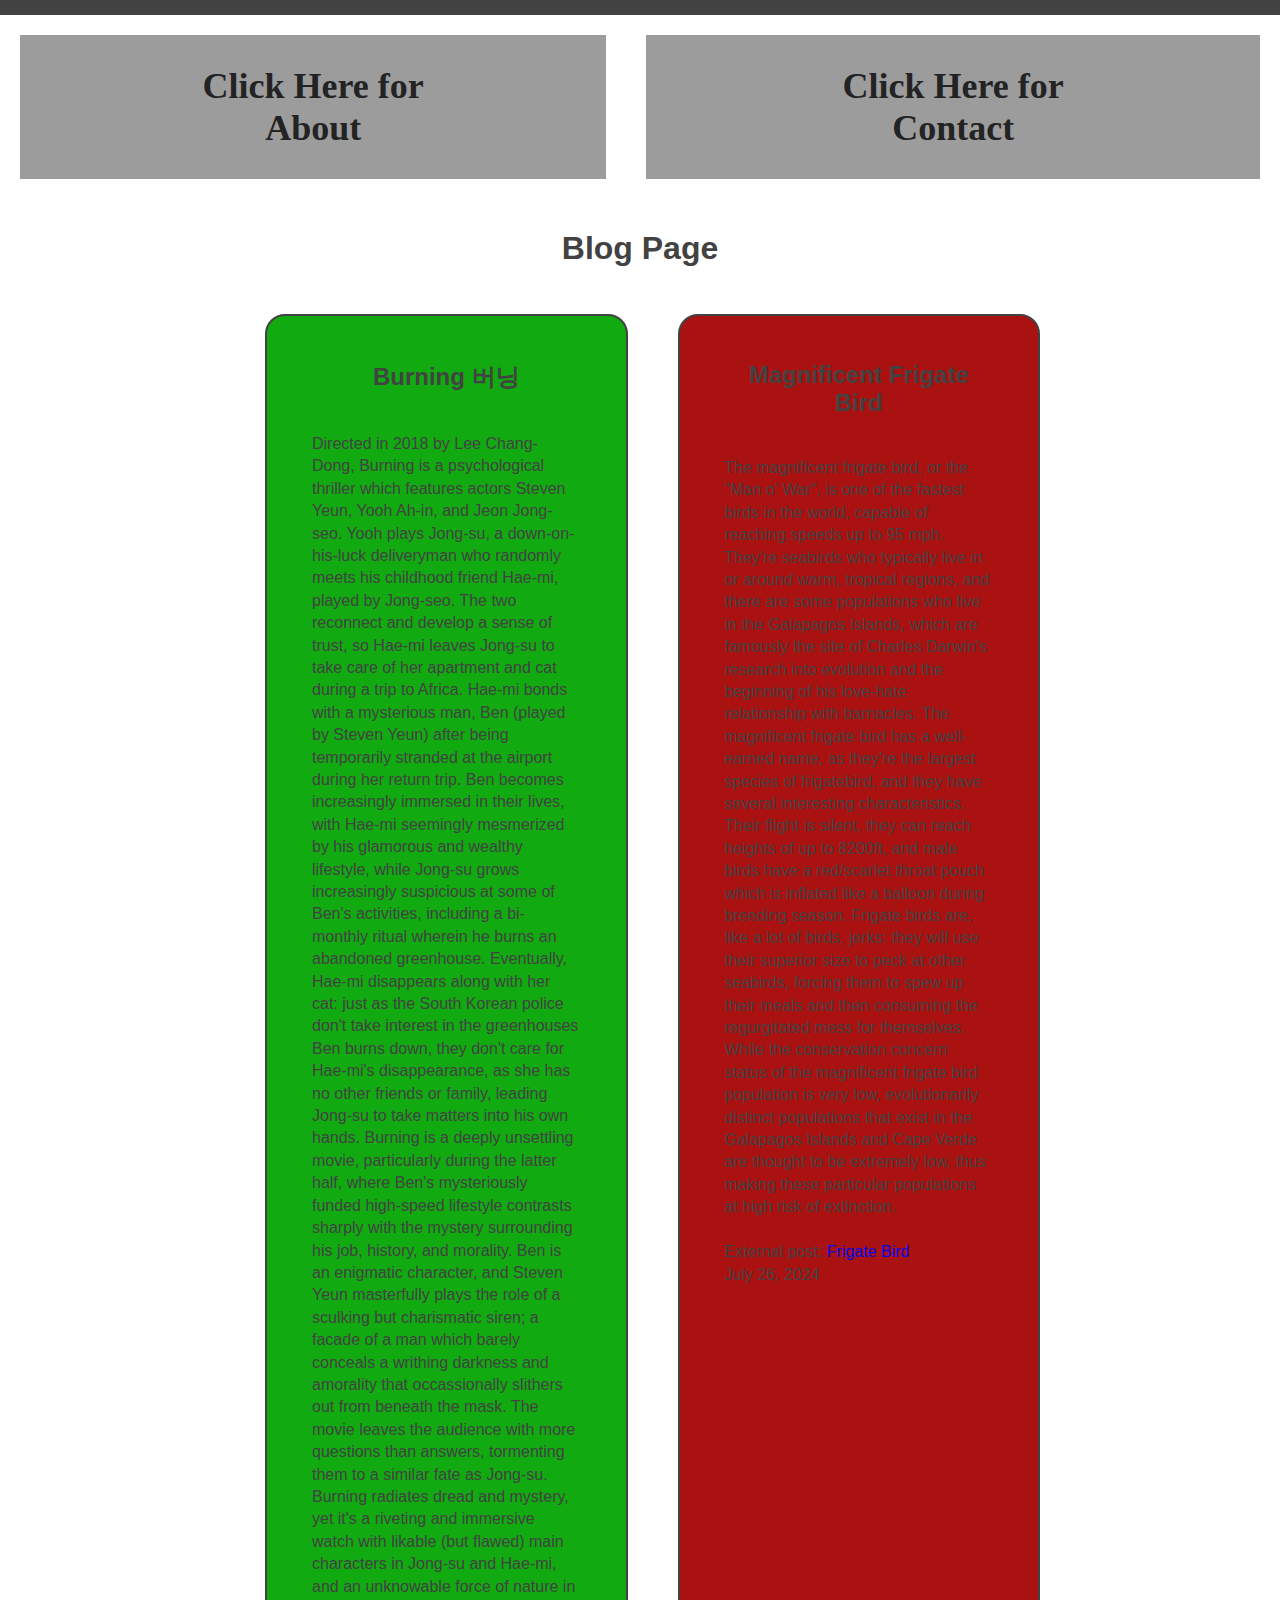
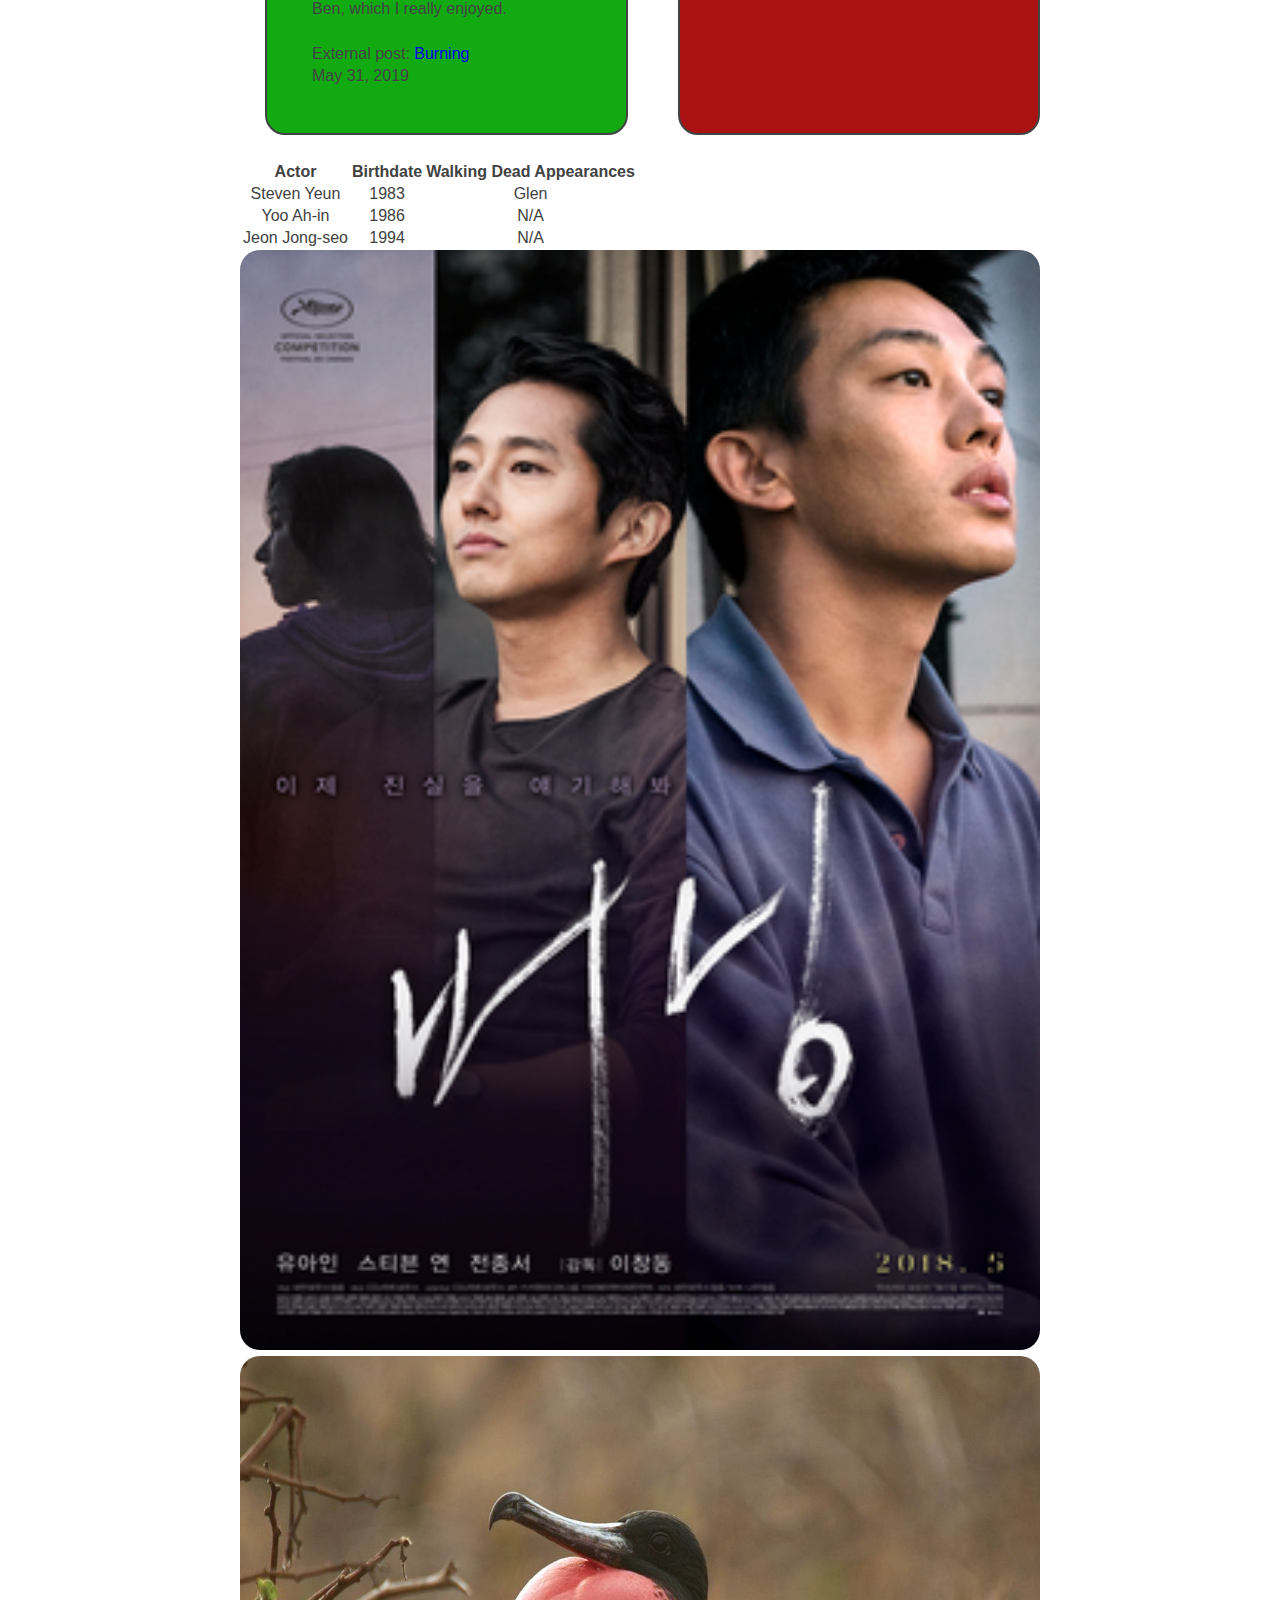
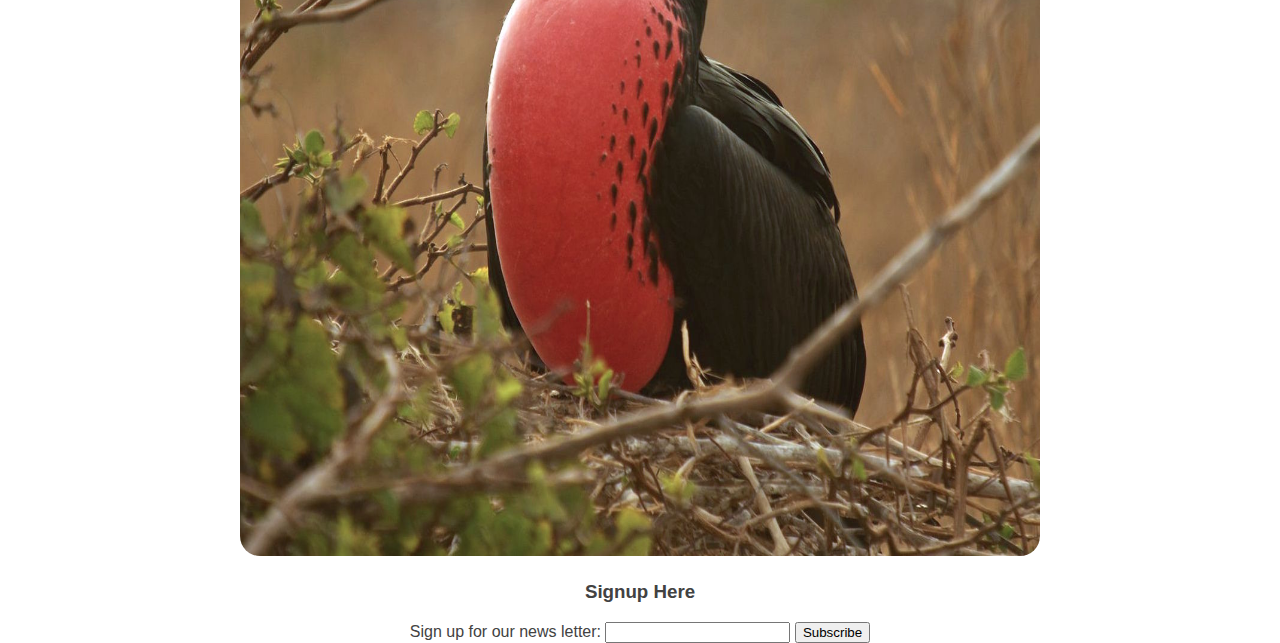
<file: index.html>
<!DOCTYPE html>
<html lang="en">
<head>
    <meta charset="UTF-8">
    <meta name="viewport" content="width=device-width, initial-scale=1.0">
    <title>MainPage</title>
    <link rel ="stylesheet" href = "screen.css">

    <div class="navigation"> 
        <section class="about">
            <h2>
            <a class="nav" href="/about">Click Here for About</a>
        </h2>
        </section>
        <section class="contact">
            <h2>
            <a class="nav" href="/contact">Click Here for Contact</a>
        </h2>
         </section>
    </div>

<main>
    <h1>Blog Page</h1>

    <div class="details">
        <section class="burningtext">
        <h2>Burning 버닝</h2>
        <p>Directed in 2018 by Lee Chang-Dong, Burning is a psychological thriller which features actors Steven Yeun, Yooh Ah-in, and Jeon Jong-seo. Yooh plays Jong-su, a down-on-his-luck deliveryman who randomly meets his childhood friend Hae-mi, played by Jong-seo.  The two reconnect and develop a sense of trust, so Hae-mi leaves Jong-su to take care of her apartment and cat during a trip to Africa.  Hae-mi bonds with a mysterious man, Ben (played by Steven Yeun) after being temporarily stranded at the airport during her return trip. Ben becomes increasingly immersed in their lives, with Hae-mi seemingly mesmerized by his glamorous and wealthy lifestyle, while Jong-su grows increasingly suspicious at some of Ben's activities, including a bi-monthly ritual wherein he burns an abandoned greenhouse.  Eventually, Hae-mi disappears along with her cat: just as the South Korean police don't take interest in
            the greenhouses Ben burns down, they don't care for Hae-mi's disappearance, as she has no other friends or family, leading Jong-su to take matters into his own hands.  Burning is a deeply unsettling movie, particularly during the latter half, where Ben's mysteriously funded high-speed lifestyle contrasts sharply with the mystery surrounding his job, history, and morality.  Ben is an enigmatic character, and Steven Yeun masterfully plays the role of a sculking but charismatic siren; a facade of a man which barely conceals a writhing darkness and amorality that occassionally
           slithers out from beneath the mask.  The movie leaves the audience with more questions than answers, tormenting them to a similar fate as Jong-su. Burning radiates dread and mystery, yet it's a riveting and immersive watch with likable (but flawed) main characters in Jong-su and Hae-mi, and an unknowable force of nature in Ben, which I really enjoyed.  
           <br>
           <br>External post: <a class="blog" href="https://thesimplecinephile939631772.wordpress.com/2019/05/31/burning-review/">Burning</a>
           <br><time datetime="2019-05-19" title="May 31, 2019">May 31, 2019</time></p>
        </section>

            <section class="frigatetext">

            <h2>Magnificent Frigate Bird</h2>
            <p>The magnificent frigate bird, or the "Man o' War", is one of the fastest birds in the world, capable of reaching speeds up to 95 mph.  They're seabirds who typically live in or around warm, tropical regions, and there are some populations who live in the Galapagos Islands, which are famously the site of Charles Darwin's research into evolution and the beginning of his love-hate relationship with barnacles.  The magnificent frigate bird has a well-earned name, as they're the largest species of frigatebird, and they have several interesting characteristics.  Their flight is silent, they can reach heights of up to 8200ft, and male birds have a red/scarlet throat pouch which is inflated like a balloon during breeding season.  Frigate birds are, like a lot of birds, jerks: they will use their superior size to peck at other seabirds, forcing them to spew up their meals and then consuming the regurgitated mess for themselves.  While the conservation concern status of the magnificent frigate bird population is very low, evolutionarily distinct populations that exist in the Galapagos Islands and Cape Verde are thought to be extremely low, thus making these particular populations at high risk of extinction.
                <br>
                <br>External post: <a class="blog" href="https://oceanconservancy.org/blog/2024/07/26/meet-magnificent-frigatebird/">Frigate Bird</a>
                <br><time datetime="2024-07-26" title="July 26, 2024">July 26, 2024</time></p>
        </section>

    
</div>
<div class="separator">
</div>
<table>
    <tr>
        <th>Actor</th>
        <th>Birthdate</th>
        <th>Walking Dead Appearances</th>
    </tr>
    <tr>
        <td>Steven Yeun</td>
        <td>1983</td>
        <td>Glen</td>
    </tr>
    <tr>
        <td>Yoo Ah-in</td>
        <td>1986</td>
        <td>N/A</td>
    </tr>
    <tr>
        <td>Jeon Jong-seo</td>
        <td>1994</td>
        <td>N/A</td>
    </tr>
</table>

<p><img id = "burning" alt="Picture of the Burning movie poster, which features 3 actors in a split-screen: Yoo Ah-in, Steven Yeun, and Jeon Jong-seo." src="images/Burning.png"/></p>


<div class="details2">

</div>



    <p><img id = "frigatebird" alt="Picture of a magnificent frigate bird, the largest frigatebird. This particular specimen is a male, since he has a scarlet throat pouch that is inflated like a balloon." src="images/Frigate_bird.jpg"/></p>



</main>
<section>
    <h3>Signup Here</h3>
    <form>
        <label>Sign up for our news letter:
            <input type="text">
        </label>
        <button>Subscribe</button>
    </form>
</section>

</body>
</html>
</file>
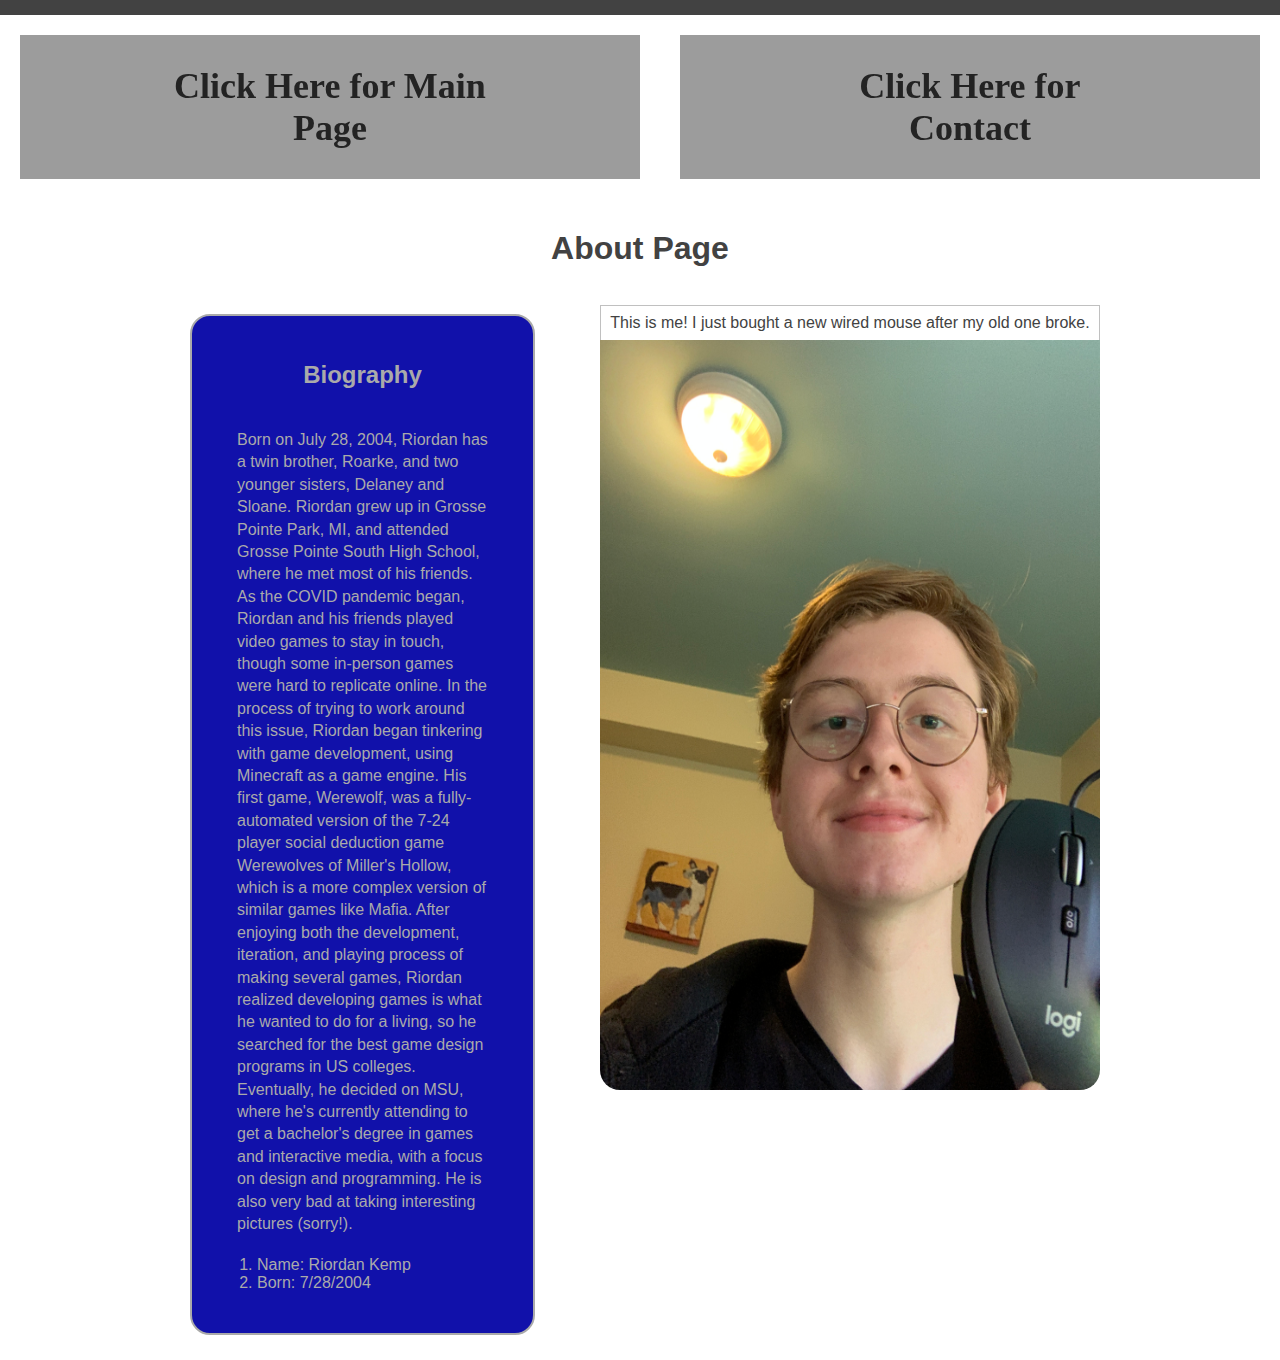
<file: about.html>
<!DOCTYPE html>
<html lang="en">
<head>
    <meta charset="UTF-8">
    <meta name="viewport" content="width=device-width, initial-scale=1.0">
    <title>About</title>
    <link rel ="stylesheet" href = "screen.css">

    <div class="navigation"> 
        <section class="about">
            <h2>
            <a class="nav" href="/index">Click Here for Main Page</a>
        </h2>
        </section>
        <section class="contact">
            <h2>
            <a class="nav" href="/contact">Click Here for Contact</a>
        </h2>
         </section>
    </div>
</head>
<body>
<main>
    <h1>About Page</h1>

    <div class="details">
    <section class="authortext">
        <h2>Biography</h2>
        <p>Born on July 28, 2004, Riordan has a twin brother, Roarke, and two younger sisters, Delaney and Sloane. Riordan grew up in Grosse Pointe Park, MI, and attended Grosse Pointe South High School, where he met most of his friends.
            As the COVID pandemic began, Riordan and his friends played video games to stay in touch, though some in-person games were hard to replicate online.  In the process of trying to work around this issue, Riordan began tinkering with
            game development, using Minecraft as a game engine.  His first game, Werewolf, was a fully-automated version of the 7-24 player social deduction game Werewolves of Miller's Hollow, which is a more complex version of similar games like
            Mafia.  After enjoying both the development, iteration, and playing process of making several games, Riordan realized developing games is what he wanted to do for a living, so he searched for the best game design programs in US colleges. 
            Eventually, he decided on MSU, where he's currently attending to get a bachelor's degree in games and interactive media, with a focus on design and programming. He is also very bad at taking interesting pictures (sorry!).
        </p>

           <ol>
            <li>Name: Riordan Kemp</li>
            <li>Born: 7/28/2004
                <ol>

           
        </section>


        <figure>
            <p><img id = "authorimg" alt="Picture of the website's author standing up indoors, wearing glasses and a hoodie while holding a wired computer mouse." src="images/author.jpg"/></p>
            <figcaption>This is me! I just bought a new wired mouse after my old one broke.</figcaption>
        </figure>


</div>


</main>
</body>
</html>
</file>
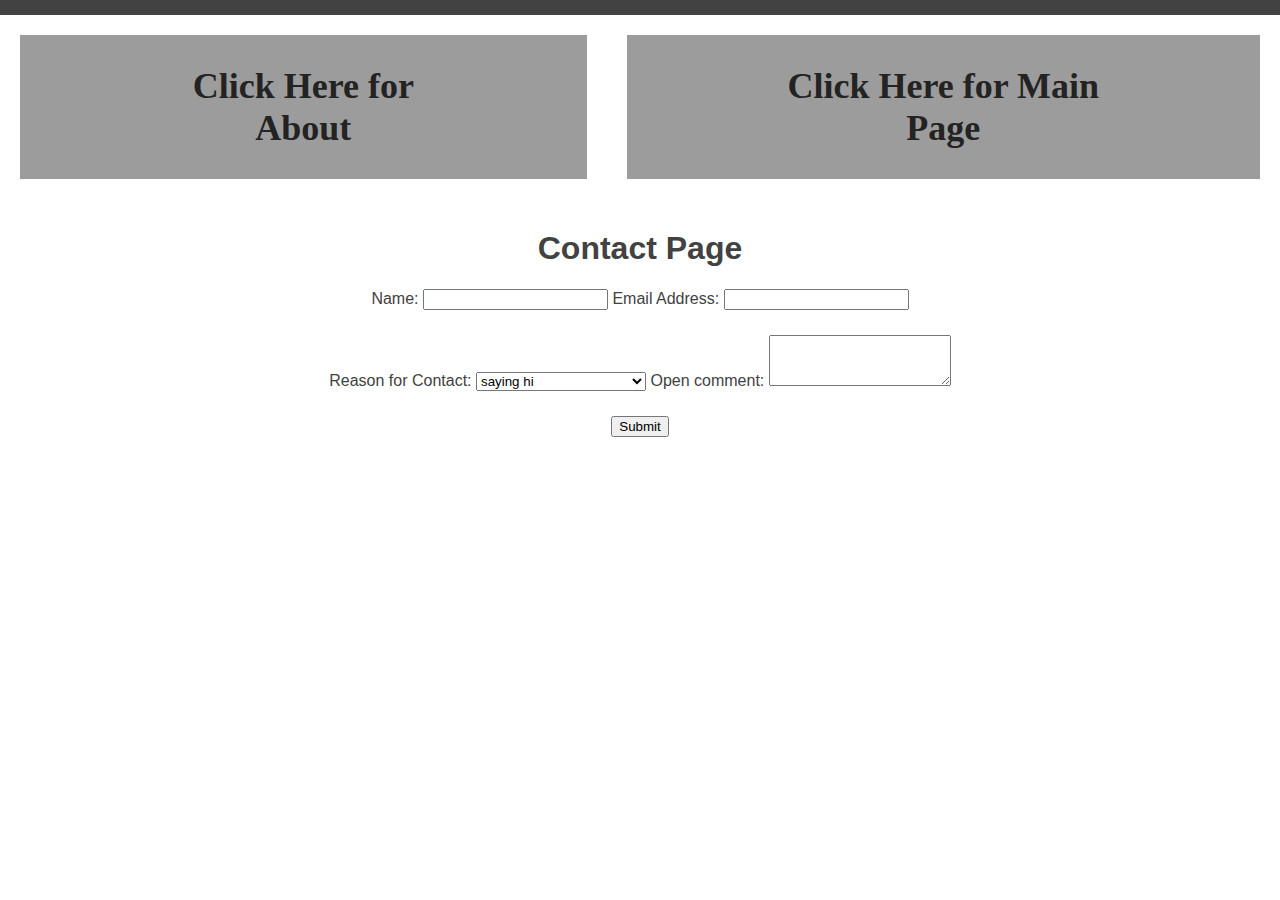
<file: contact.html>
<!DOCTYPE html>
<html lang="en">
<head>
    <meta charset="UTF-8">
    <meta name="viewport" content="width=device-width, initial-scale=1.0">
    <title>Contact</title>
    <link rel ="stylesheet" href = "screen.css">

    <div class="navigation"> 
        <section class="about">
            <h2>
            <a class="nav" href="/about">Click Here for About</a>
        </h2>
        </section>
        <section class="contact">
            <h2>
            <a class="nav" href="/index">Click Here for Main Page</a>
        </h2>
         </section>
    </div>
</head>
<body>
<main>
    <h1>Contact Page</h1>

    <div class="formdisplay">
    <section>
        <form>
            <label>Name:
                <input type="text">
            </label>
            <label>Email Address:
                <input type="text">
            </label>

        </form>
    </section>
    </div>

    <div class="formdisplay">
    <section>
        <form>
    <label>Reason for Contact:
        <select id="contact">
            <option value="hi">saying hi</option>
            <option value="contractor">looking for a contractor</option>
            <option value="interview">interested in an interview</option>
          </select>
    </label>
    <label>Open comment:
        <textarea name="opencomment" rows="3" cols="20">
            
        </textarea>
    </label>
         </form>
    </section>
    </div>

    <div class="formdisplay">
        <section>
            <form>
    <button>Submit</button>
</form>
</section>
</div>

</main>
</body>
</html>
</file>
<file: screen.css>
body{
    background:#fff;
    font-family:Helvetica, sans-serif;
    border-top: 15px solid #424242;
    margin: 0 auto;
    color: #424242;
    text-align: center
}

main{
    margin: 0 auto;
    width: 800px;
}

.details{
    display: flex;
    gap: 25px;
}

.details section{
    flex-basis: 0;
    border-radius: 20px;
    border: solid 2px;
    padding: 25px;
}

.details section.burningtext{
    flex-grow: 1;
    margin-top: 25px;
    margin-bottom: 25px;
    margin-left: 25px;
    background: #11aa11;
}

.details section.frigatetext{
    flex-grow: 1;
    margin-top: 25px;
    margin-bottom: 25px;
    margin-left: 25px;
    background: #aa1111;
}

.details section.authortext{
    flex-grow: 1;
    margin-top: 25px;
    margin-bottom: 25px;
    margin-left: -50px;
    background: #1111aa;
    color: #aaaaaa;
    text-align: left;
}

.formdisplay{
    display:flex;
    margin-bottom: 25px;
    justify-content: center;
    align-items: center;
}


.navigation{
    position: sticky;
    top: 10px;
    left: 50px;
    display: flex;
    gap: 0px;
}


a:visited.nav, a:link.nav {
    text-decoration: none;
    font-family:'Times New Roman', Times, serif;
    font-size: 1.5em;
    text-align: center;
    border-radius: 0px;
    background-color: #9c9c9c;
    color: rgb(35, 35, 35);
    padding: 30px 140px;
    text-align: center;
    text-decoration: none;
    display: flex;
    flex-grow: 1;
    flex-basis: 0;
}

.details section p{
    margin: 20px;
    text-align: left
}

details section h2{
    margin: 20px;
    text-align: center
}




img{
    width:100%;
}

#frigatebird{
    height: 800px;
    border-radius: 20px;
}

#burning{
    height: 1100px;
    border-radius: 20px;
}

#authorimg{
    height: 750px;
    width: 500px;
    border-bottom-left-radius: 20px;
    border-bottom-right-radius: 20px;
    float: right;
    margin-left: 0px;
    margin-right: -100px;
}



p{
    margin:0;
    line-height: 1.4em;
}

h2{
    margin:0 0 10px 0;
    padding: 20px;
    text-align: center
}

a:visited.blog, a:link.blog {
    text-decoration: none;
}

figure {
    display: table;
    border-top: none;
    padding-top: 0;
  }

figcaption {
    display: table-caption;
    caption-side: top;
    padding: 0.5em;
    border: thin silver solid;
    border-bottom: none;
    margin-right: -100px;
  }
</file>
